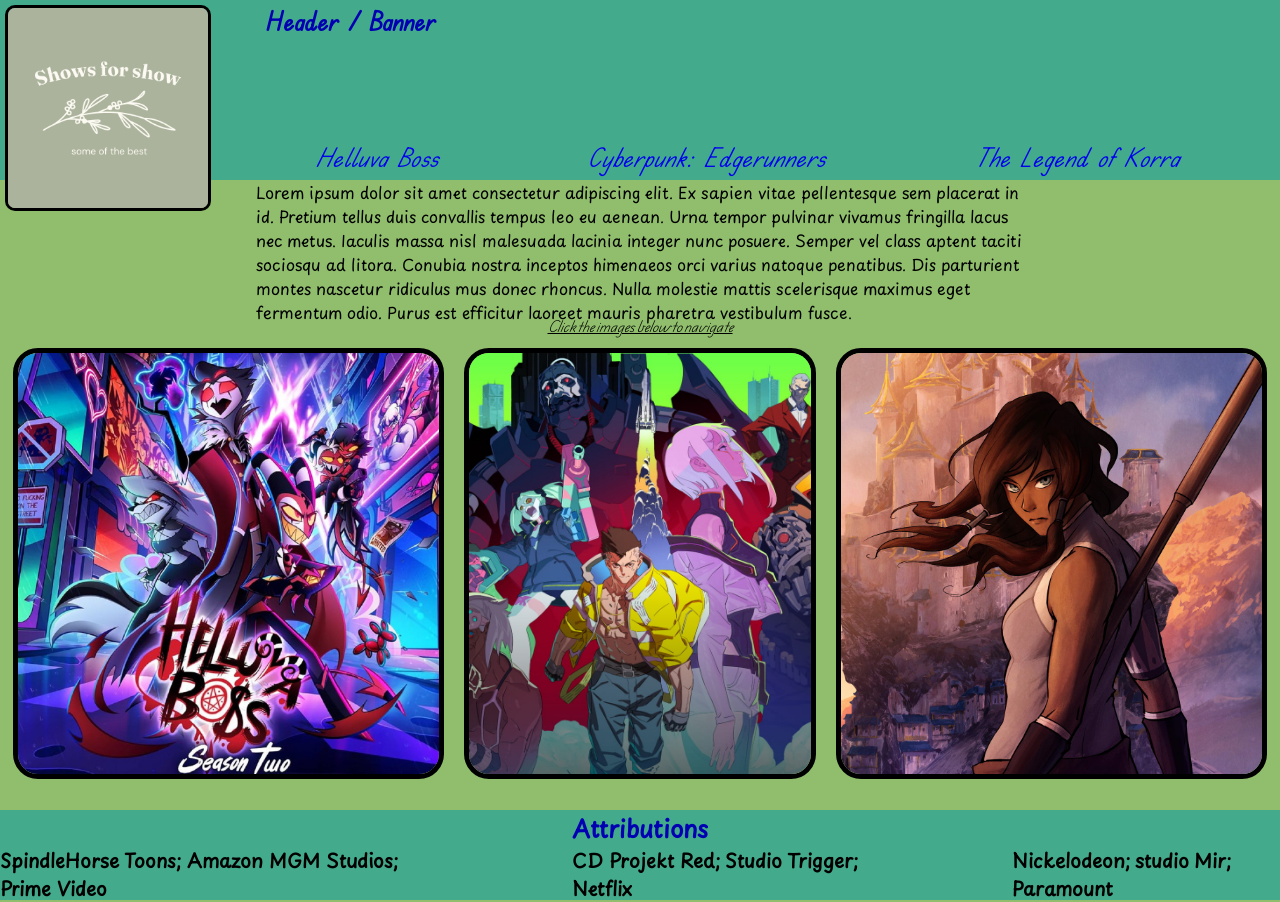
<file: index.html>
<!DOCTYPE html>
<html lang="en">

<head>
	<meta charset="UTF-8">
	<meta name="viewport" content="width=device-width, initial-scale=1">
	<meta title="Shows for show">
	<link rel="stylesheet" href="css/common.css">
	<link href="scripts/index.js" defer>
</head>

<body>
	<div class="screen flex col">
		<header class="flex nav">
			<div class="logo">
				<img id="logo" src="assets/logo.png" alt="logo">
			</div>
			<div class="banner flex col">
				<h1>Header / Banner</h1>
				<nav class="navBanner flex row">
					<a class="link" href="html/helluvaboss.html">Helluva Boss</a>
					<a class="link" href="html/edgerunners.html">Cyberpunk: Edgerunners</a>
					<a class="link" href="html/tlok.html">The Legend of Korra</a>
				</nav>
			</div>
		</header>
		<main class="flex col">
			<p id="introText">Lorem ipsum dolor sit amet consectetur adipiscing elit. Ex sapien vitae pellentesque sem
				placerat in id. Pretium tellus duis convallis tempus leo eu aenean. Urna tempor pulvinar vivamus
				fringilla lacus nec metus. Iaculis massa nisl malesuada lacinia integer nunc posuere. Semper vel class
				aptent taciti sociosqu ad litora. Conubia nostra inceptos himenaeos orci varius natoque penatibus. Dis
				parturient montes nascetur ridiculus mus donec rhoncus. Nulla molestie mattis scelerisque maximus eget
				fermentum odio. Purus est efficitur laoreet mauris pharetra vestibulum fusce.</p>
			<p id="navHeader">Click the images below to navigate</p>
			<div class="images flex nav">
				<a class="boxPortrait" href="html/helluvaboss.html"><img src="assets/helluvaBoss-mobile.jpg"
						alt="Helluva Boss"></a>
				<a class="boxPortrait" href="html/edgerunners.html"><img src="assets/edgerunners-mobile.jpg"
						alt="Cyberpunk Edgerunners"></a>
				<a class="boxPortrait" href="html/tlok.html"><img src="assets/tlok-mobile.png"
						alt="The Legend of Korra"></a>

				<a class="boxLandscape" href="html/helluvaboss.html"><img src="assets/helluvaBoss-desktop.jpg"
						alt="Helluva Boss"></a>
				<a class="boxLandscape" href="html/edgerunners.html"><img src="assets/edgerunners-desktop.jpg"
						alt="Cyberpunk Edgerunners"></a>
				<a class="boxLandscape" href="html/tlok.html"><img src="assets/tlok-desktop.jpg"
						alt="The Legend of Korra"></a>
			</div>
		</main>
		<footer class="flex col">
			<h2>Attributions</h2>
			<div class="attributes flex nav">
				<h3>SpindleHorse Toons; Amazon MGM Studios; Prime Video</h3>
				<h3>CD Projekt Red; Studio Trigger; Netflix</h3>
				<h3>Nickelodeon; studio Mir; Paramount</h3>
			</div>
		</footer>
	</div>
</body>

</html>
</file>
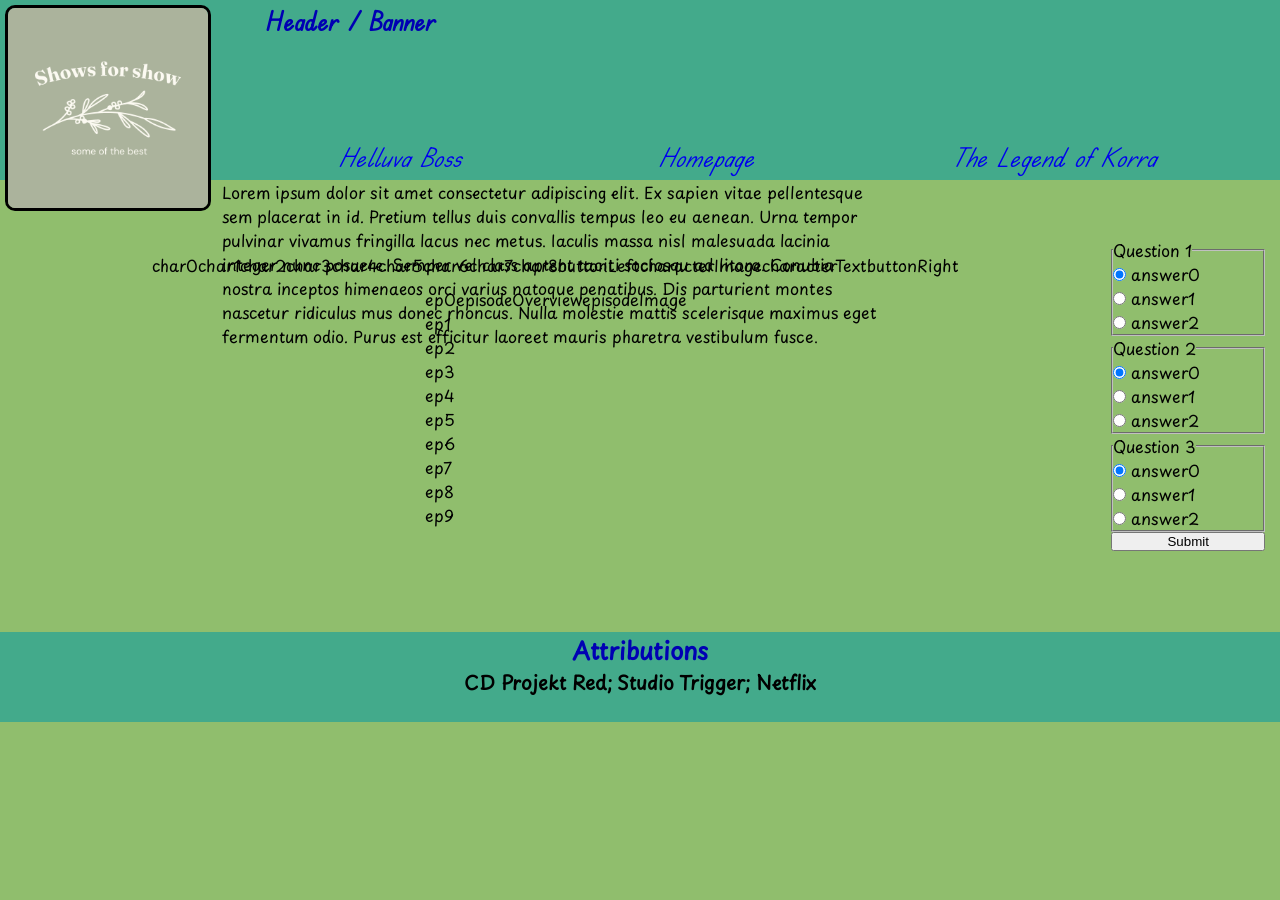
<file: html/edgerunners.html>
<!DOCTYPE html>
<html>
	<head>
		<meta charset="UTF-8">
		<meta name="viewport" content="width=device-width, initial-scale=1">
		<meta title="Shows for show: Cyberpunk Edgerunners">
		<link rel="stylesheet" href="../css/common.css">
		<link rel="stylesheet" href="../css/edgerunners.css">
		<link rel="prefetch" href="../scripts/edgerunners.js">
	</head>
	<body>
		<div class="screen flex col">
			<header class="flex nav">
				<div class="logo">
					<img id="logo" src="../assets/logo.png" alt="logo">
				</div>
				<div class="banner flex col">
					<h1>Header / Banner</h1>
					<nav class="navBanner flex row">
						<a class="link" href="helluvaboss.html">Helluva Boss</a>
						<a class="link" href="../index.html">Homepage</a>
						<a class="link" href="tlok.html">The Legend of Korra</a>
					</nav>
				</div>
			</header>
			<div class="flex row">
				<main class="flex col">
					<p id="plotText">Lorem ipsum dolor sit amet consectetur adipiscing elit. Ex sapien vitae pellentesque sem placerat in id. Pretium tellus duis convallis tempus leo eu aenean. Urna tempor pulvinar vivamus fringilla lacus nec metus. Iaculis massa nisl malesuada lacinia integer nunc posuere. Semper vel class aptent taciti sociosqu ad litora. Conubia nostra inceptos himenaeos orci varius natoque penatibus. Dis parturient montes nascetur ridiculus mus donec rhoncus. Nulla molestie mattis scelerisque maximus eget fermentum odio. Purus est efficitur laoreet mauris pharetra vestibulum fusce.</p>
					<div class="character flex switch">
						<div class="charButtons flex switch">
							<p id="char0">char0</p>
							<p id="char1">char1</p>
							<p id="char2">char2</p>
							<p id="char3">char3</p>
							<p id="char4">char4</p>
							<p id="char5">char5</p>
							<p id="char6">char6</p>
							<p id="char7">char7</p>
							<p id="char8">char8</p>
						</div>
						<div class="charInfo flex switch">
							<div id="buttonLeft" class="button">
								<p>buttonLeft</p>
							</div>
							<div id="characterImage">
								<p>characterImage</p>
							</div>
							<div id="characterText">
								<p>characterText</p>
							</div>
							<div id="buttonRight" class="button">
								<p>buttonRight</p>
							</div>
						</div>
					</div>
					<div class="episodes flex row">
						<div class="epButtons flex col">
							<p id="ep0">ep0</p>
							<p id="ep1">ep1</p>
							<p id="ep2">ep2</p>
							<p id="ep3">ep3</p>
							<p id="ep4">ep4</p>
							<p id="ep5">ep5</p>
							<p id="ep6">ep6</p>
							<p id="ep7">ep7</p>
							<p id="ep8">ep8</p>
							<p id="ep9">ep9</p>
						</div>
						<div class="epInfo flex switch">
							<div id="episodeOverview">
								<p>episodeOverview</p>
							</div>
							<div id="episodeImage">
								<p>episodeImage</p>
							</div>
						</div>
					</div>
				</main>
				<aside class="flex col">
					<form id="form">
						<fieldset id="question0">
							<legend>Question 1</legend>
							<input type="radio" id="q0answer0" name="question0" value="0" checked>
							<label for="q0answer0">answer0</label><br>
							<input type="radio" id="q0answer1" name="question0" value="1">
							<label for="q0answer1">answer1</label><br>
							<input type="radio" id="q0answer2" name="question0" value="2">
							<label for="q0answer2">answer2</label>
						</fieldset>
						<fieldset id="question1">
							<legend>Question 2</legend>
							<input type="radio" id="q1answer0" name="question1" value="0" checked>
							<label for="q1answer0">answer0</label><br>
							<input type="radio" id="q1answer1" name="question1" value="1">
							<label for="q1answer1">answer1</label><br>
							<input type="radio" id="q1answer2" name="question1" value="2">
							<label for="q1answer2">answer2</label>
						</fieldset>
						<fieldset id="question2">
							<legend>Question 3</legend>
							<input type="radio" id="q2answer0" name="question2" value="0" checked>
							<label for="q2answer0">answer0</label><br>
							<input type="radio" id="q2answer1" name="question2" value="1">
							<label for="q2answer1">answer1</label><br>
							<input type="radio" id="q2answer2" name="question2" value="2">
							<label for="q2answer2">answer2</label>
						</fieldset>
					</form>
					<button id="submitBtn" type="submit" form="form" value="Submit">Submit</button>
					<p id="results">                          </p>
				</aside>
			</div>
			<footer class="flex col">
				<h2>Attributions</h2>
				<h3>CD Projekt Red; Studio Trigger; Netflix</h3>
			</footer>
		</div>
	</body>
	<script src="../scripts/edgerunners.js"></script>
</html>
</file>
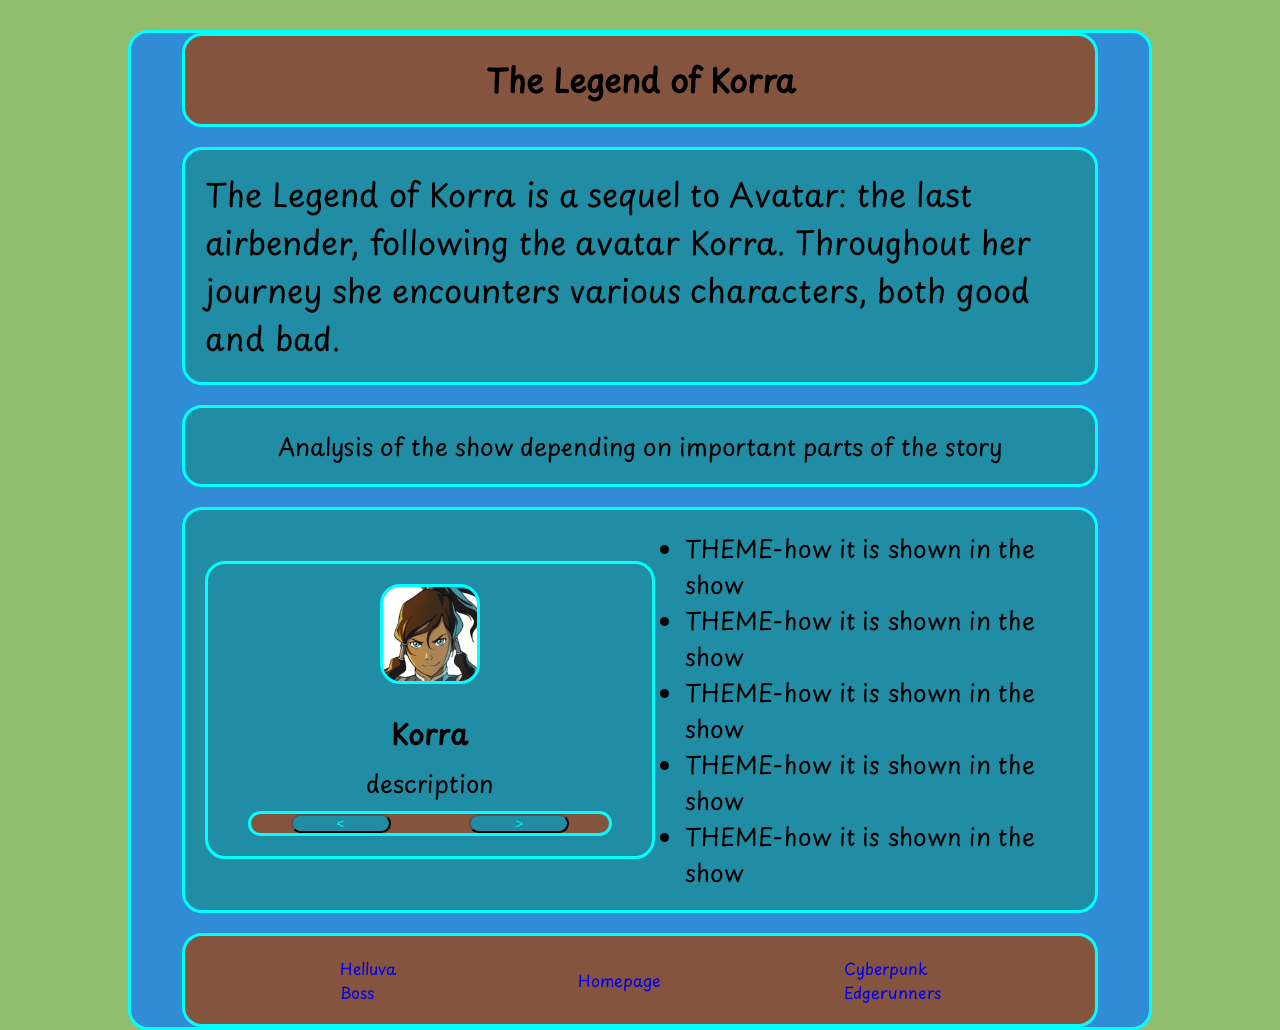
<file: html/tlok.html>
<!DOCTYPE html>
<html lang="en">

<head>
  <meta charset="UTF-8">
  <meta width="viewport" content="width=device-width, initial-scale=1.0">
  <title>The Legend of Korra</title>
  <link rel="stylesheet" href="./../css/common.css">
  <link rel="stylesheet" href="./../css/tlok.css">
  <script src="../scripts/tlok.js" defer></script>
</head>

<body>
  <main>
    <div id="main">
      <header>
        <h1>The Legend of Korra</h1>
      </header>
      <section>
        <div id="contentFlex">

          <div class="flexContainer">
            <p id="plotSummary">The Legend of Korra is a sequel to Avatar: the last airbender, following the avatar
              Korra.
              Throughout her journey she encounters various characters, both good and bad.
            </p>

          </div>

          <div class="flexContainer">
            <p>Analysis of the show depending on important parts of the story</p>
          </div>
        </div>
      </section>

      <div class="flexContainer">
        <aside>
          <div class="gallery col">

            <div class="individualCharacters active">
              <a href="https://www.google.com/url?sa=t&source=web&rct=j&url=https%3A%2F%2Fdeathbattle.fandom.com%2Fwiki%2FKorra&ved=0CBcQjRxqFwoTCICD68CsnJgDFQAAAAAdAAAAABA4&opi=89978449"
                target="_blank">
                <img src=../assets/Korra-Portait.png width="100" height="100">
              </a>
              <div class="characterDescription">
                <h3>Korra</h3>
                <p>description</p>
              </div>
            </div>

            <div class="individualCharacters hidden">
              <a href="https://www.google.com/url?sa=t&source=web&rct=j&url=https%3A%2F%2Fwww.facebook.com%2FMakoALOK%2F&ved=0CBcQjRxqFwoTCPDpnvyxnJgDFQAAAAAdAAAAABBb&opi=89978449"
                target="_blank">
                <img src="../assets/Mako-Portrait.jpg" width="100" height="100">
              </a>
              <div class="characterDescription">
                <h3>Mako</h3>
                <p>description</p>
              </div>
            </div>

            <div class="individualCharacters hidden">
              <a href="https://www.google.com/url?sa=t&source=web&rct=j&url=https%3A%2F%2Fwww.reddit.com%2Fr%2Flegendofkorra%2Fcomments%2F1sm70u0%2Fasami_as_equalist_spy_shouldve_kept_in_especially%2F&ved=0CBcQjRxqFwoTCNDgq5GynJgDFQAAAAAdAAAAABA4&opi=89978449"
                target="_blank">
                <img src="../assets/asami-portrait.webp" width="100" height="100">
              </a>
              <div class="characterDescription">
                <h3>Asami</h3>
                <p>description</p>
              </div>
            </div>

            <div class="individualCharacters hidden">
              <a href="https://www.google.com/url?sa=t&source=web&rct=j&url=https%3A%2F%2Favatar.fandom.com%2Fwiki%2FBolin&ved=0CBcQjRxqFwoTCPCbnIu-nJgDFQAAAAAdAAAAABBW&opi=89978449"
                target="_blank">
                <img src="../assets/bolin-portait.png" width="100" height="100">
              </a>
              <div class="characterDescription">
                <h3>Bolin</h3>
                <p>description</p>
              </div>
            </div>

            <div class="individualCharacters hidden">
              <a href="https://www.google.com/url?sa=t&source=web&rct=j&url=https%3A%2F%2Fwww.reddit.com%2Fr%2Flegendofkorra%2Fcomments%2F1x9s1pi%2Fchange_my_point_of_view_zaheer_wasnt_a_villain%2F&ved=0CBcQjRxqFwoTCOCCmuS_nJgDFQAAAAAdAAAAABA4&opi=89978449"
                target="_blank">
                <img src="../assets/zaheer-Portrait.jpeg" width="100" height="100">
              </a>
              <div class="characterDescription">
                <h3>Zaheer</h3>
                <p>description</p>

              </div>
            </div>

            <footer id="button">
              <button id="down">&lt;</button>
              <button id="up">&gt;</button>
            </footer>
          </div>
        </aside>


        <section id="themes">
          <ul>
            <li>THEME-how it is shown in the show</li>
            <li>THEME-how it is shown in the show</li>
            <li>THEME-how it is shown in the show</li>
            <li>THEME-how it is shown in the show</li>
            <li>THEME-how it is shown in the show</li>
          </ul>
        </section>
      </div>
      <footer id="footer">
        <nav>
          <a href="helluvaBoss.html">Helluva Boss</a>
          <a href="./../index.html">Homepage</a>
          <a href="edgerunners.html">Cyberpunk Edgerunners</a>
        </nav>
      </footer>


    </div>
  </main>

</body>

</html>
</file>
<file: css/common.css>
/*		Layout resetting		*/
*{
	box-sizing: border-box;
	padding: 0px;
	margin: 0px;
}

/*		Fonts		*/
@font-face{
	font-family: Playpen_sans;
	src: url("../assets/font_Playpen_Sans/PlaypenSans-VariableFont_wght.woff");
}
@font-face{
	font-family: EduTASBeginner;
	src: url("../assets/font_Edu_TAS_Beginner/EduTASBeginner-VariableFont_wght.woff");
}
@font-face{
	font-family: EduAU;
	src: url("../assets/font_Edu_AU_VIC_WA_NT_Hand/EduAUVICWANTHand-VariableFont_wght.woff");
}

/*		Classes for layout		*/
.flex{display: flex;}
.row{flex-direction: row;}
.col{flex-direction: column;}

/*		Hide images and control nav flex directions based on orientation		*/
@media(orientation: landscape){
	.boxPortrait{display: none;}
	.nav{flex-direction: row;}
}
@media(orientation: portrait){
	.boxLandscape{display: none;}
	.nav{flex-direction: column;}
}


/*		Elements in order in index.html in landscape/desktop view		*/
@media(orientation: landscape){
	body{
		background-color: #90be6d;
		font-family: Playpen_sans;
		font-size: 1em;
		width: 100vw;
		height: 100vh;
	}
		.screen{
			width: 100%;
			height: 100%;
		}
			header{
				background-color: #43aa8b;
				width: 100%;
				height: 20%;
			}
				.logo{
					align-content: center;
					margin: 5px;
				}
				.logo img{
					border: 3px black solid;
					border-radius: 10px;
				}
				.banner{
					justify-content: flex-end;
					margin: 5px 50px;
					width: 100%;
				}
					.banner > h1{
						color: #0000b3;
						font-family: EduTASBeginner;
						font-size: 1.6em;
						height: 80%;
					}
					.navBanner{
						height: 20%;
						width: 100%;
						justify-content: space-around;
						gap: 50px;
					}
						.link{
							font-family: EduTASBeginner;
							font-size: 1.6em;
							font-style: italic;
						}
			main{
				width: 100%;
				height: 70%;
				align-items: center;
				gap: 10px;
			}
				#introText{
					word-wrap: normal;
					height: 20%;
					max-width: 60%;
					align-content: center;
				}
				#navHeader{
					font-family: EduAU;
					font-size: 0.8em;
					font-style: italic;
					text-decoration: underline;
					height: 5%;
					align-content: center;
				}
				.images {
					width: 98%;
					justify-content: center;
					align-items: center;
					height: 75%;
					gap: 20px;
					margin-bottom: 5px;
				}
					.boxLandscape{
						max-width: 100%;
						height: 100%;
					}
						.boxLandscape img{
							max-width: 100%;
							max-height: 100%;
							border: 5px black solid;
							border-radius: 25px;
						}
			footer{
				background-color: #43aa8b;
				height: 10%;
				align-items: center;
			}
				h2{color: #0000b3;}
				.attributes{
					justify-content: space-around;
					gap: 150px;
				}
					h3{
					}
}

/*		Elements in order in index.html in portrait/mobile view		*/
/*      Can't test this, files update on Sonic server but don't seem to update on client        */
@media(orientation: portrait){
	body{
		background-color: #90be6d;
		font-family: Playpen_sans;
		font-size: 1em;
		width: 100vw;
		height: 100vh;
	}
		.screen{
			width: 100%;
			height: 100%;
		}
			header{
				background-color: #43aa8b;
				width: 100%;
				height: 20%;
				align-items: center;
			}
				.logo{
					align-content: center;
				}
				.logo img{
					border: 3px black solid;
					border-radius: 10px;
					max-height: 60%;
				}
				.banner{
					justify-content: flex-end;
					margin: 5px 50px;
					width: 100%;
				}
					.banner > h1{
						color: #0000b3;
						font-family: EduTASBeginner;
						font-size: 1.6em;
						height: 80%;
                        align-content: center;
					}
					.navBanner{
						height: 20%;
						width: 100%;
						justify-content: space-around;
						gap: 50px;
					}
						.link{
							font-family: EduTASBeginner;
							font-size: 1.6em;
							font-style: italic;
							text-decoration: underline;
						}
			main{
				width: 100%;
				height: 70%;
				align-items: center;
				gap: 10px;
			}
				#introText{
					word-wrap: normal;
					height: 20%;
					max-width: 60%;
					align-content: center;
				}
				#navHeader{
					font-family: EduAU;
					font-size: 0.8em;
					font-style: italic;
					text-decoration: underline;
					height: 5%;
					align-content: center;
				}
				.images {
					width: 98%;
					justify-content: center;
					align-items: center;
					height: 75%;
					gap: 20px;
					margin-bottom: 5px;
				}
					.boxPortrait{
						width: 100%;
						max-height: 100%;
					}
						.boxPortrait img{
							max-width: 100%;
							max-height: 100%;
							border: 5px black solid;
							border-radius: 25px;
						}
			footer{
				background-color: #43aa8b;
				height: 10%;
				align-items: center;
			}
				h2{color: #0000b3;}
				.attributes{
					justify-content: space-around;
					gap: 150px;
				}
					h3{
					}
}

/*		Links Stylings		*/
a:link{
	text-decoration: none;
}
a:visited{}
a:hover{}
a:active{}

/*		Button Styling		*/
button{
}

/*{
	border: 1px dotted black;
}/*	debug for viewing boxes */
</file>
<file: css/edgerunners.css>
/*		Control switch flex directions based on orientation		*/
@media(orientation: landscape){
	.switch{flex-direction: row;}
}
@media(orientation: portrait){
	.switch{flex-direction: column;}
}

main{
/* 	width: 100%;
	height: 70%;
	align-items: center;
	gap: 10px; */
}
	#plotText{
		word-wrap: normal;
		height: 20%;
		max-width: 60%;
		align-content: center;
	}
	.character{
	}
		.charButtons{
		}
			#char0{
			}
			#char1{
			}
			#char2{
			}
			#char3{
			}
			#char4{
			}
			#char5{
			}
			#char6{
			}
			#char7{
			}
			#char8{
			}
		.charInfo{
		}
			.button{ /*take from common?*/
			}
			#buttonLeft{
			}
			#characterImage{
			}
			#characterText{
			}
			#buttonRight{
			}
	.episodes{
	}
		.epButtons{
		}
			#ep0{
			}
			#ep1{
			}
			#ep2{
			}
			#ep3{
			}
			#ep4{
			}
			#ep5{
			}
			#ep6{
			}
			#ep7{
			}
			#ep8{
			}
			#ep9{
			}
		.epInfo{
		}
			#episodeOverview{
			}
			#episodeImage{
			}
aside{
	width: 15%;
	justify-content: center;
	padding-right: 15px;
}
/*{
	border: 1px dotted black;
}/*	debug for viewing boxes */
</file>
<file: css/tlok.css>
* {
  box-sizing: border-box;
  margin: 0px auto;
  padding: 0px;
}

#main {
  border-radius: 20px;
  border-color: aqua;
  border-width: 3px;
  border-style: solid;
  max-width: 80%;
  background-color: #308dd5;
  margin-top: 30px;
}

.flexContainer {
  background-color: #208da5;
  border-radius: 20px;
  border-color: aqua;
  border-width: 3px;
  border-style: solid;
  width: 90%;
  font-size: 1.5rem;
  padding: 20px;
}

img {
  border-radius: 20px;
  border-color: aqua;
  border-width: 3px;
  border-style: solid;
}

header {
  height: 100px;
  background-color: #85543e;
  border-radius: 20px;
  border-color: aqua;
  border-width: 3px;
  border-style: solid;
  max-width: 90%;
}

#plotSummary {
  font-size: 2rem;
}

footer {
  width: 90%;
}

.hidden {
  display: none;
}

.active {
  display: block;
}

.gallery {
  display: flex;
  flex-direction: column;
  align-items: center;
  justify-content: center;
  width: 450px;
  gap: 10px;
  padding: 20px;
  border-radius: 20px;
  border-color: aqua;
  border-width: 3px;
  border-style: solid;
}

button {
  background-color: #208da5;
  color: aqua;
  width: 100px;
  border-radius: 20px;
}

ul {
  display: flex;
  flex-direction: column;
  justify-content: center;
  align-items: center;
}

#contentFlex {
  display: flex;
  flex-direction: column;
  gap: 20px;
}

@media (orientation: portrait) {
  #main {
    display: flex;
    flex-direction: column;
    align-items: center;
    justify-content: center;
    gap: 20px;
    height: 1300px;
  }

  header {
    display: flex;
    align-items: center;
    justify-content: center;
  }

  .flex_container {
    display: flex;
    flex-direction: column;
    align-items: center;
    justify-content: center;
    gap: 10px;
  }

  .individualCharacters.active {
    display: flex;
    flex-direction: row;
    align-items: center;
    justify-content: center;
    max-width: 90%;
    width: 90%;
    gap: 20px;
  }

  .characterDescription {
    display: flex;
    flex-direction: column;
    align-items: center;
    justify-content: center;
    gap: 10px;
  }

  nav {
    display: flex;
    flex-direction: row;
    align-items: center;
    justify-content: center;
    gap: 20%;
  }

  footer {
    display: flex;
    align-items: center;
    justify-content: center;
    background-color: #85543e;
    height: 100px;
    border-radius: 20px;
    border-color: aqua;
    border-width: 3px;
    border-style: solid;
  }

  ul {
    padding: 20px;
  }

  #button {
    max-width: 70%;
    max-height: 50%;
  }

  button {
    width: 130px;
    height: 75px;
  }
}

@media (orientation: landscape) {
  #main {
    display: flex;
    flex-direction: column;
    align-items: center;
    justify-content: center;
    gap: 20px;
    height: 1000px;
  }

  header {
    display: flex;
    align-items: center;
    justify-content: center;
  }

  .flexContainer {
    display: flex;
    flex-direction: row;
    align-items: center;
    justify-content: center;
    gap: 30px;
  }

  .individualCharacters.active {
    display: flex;
    flex-direction: column;
    align-items: center;
    justify-content: center;
    max-width: 90%;
    gap: 20px;
  }

  .characterDescription {
    display: flex;
    flex-direction: column;
    align-items: center;
    justify-content: center;
    gap: 10px;
  }

  nav {
    display: flex;
    flex-direction: row;
    align-items: center;
    justify-content: center;
    gap: 50%;
  }

  footer {
    display: flex;
    align-items: center;
    justify-content: center;
    background-color: #85543e;
    border-radius: 20px;
    border-color: aqua;
    border-width: 3px;
    border-style: solid;
  }
}
</file>
